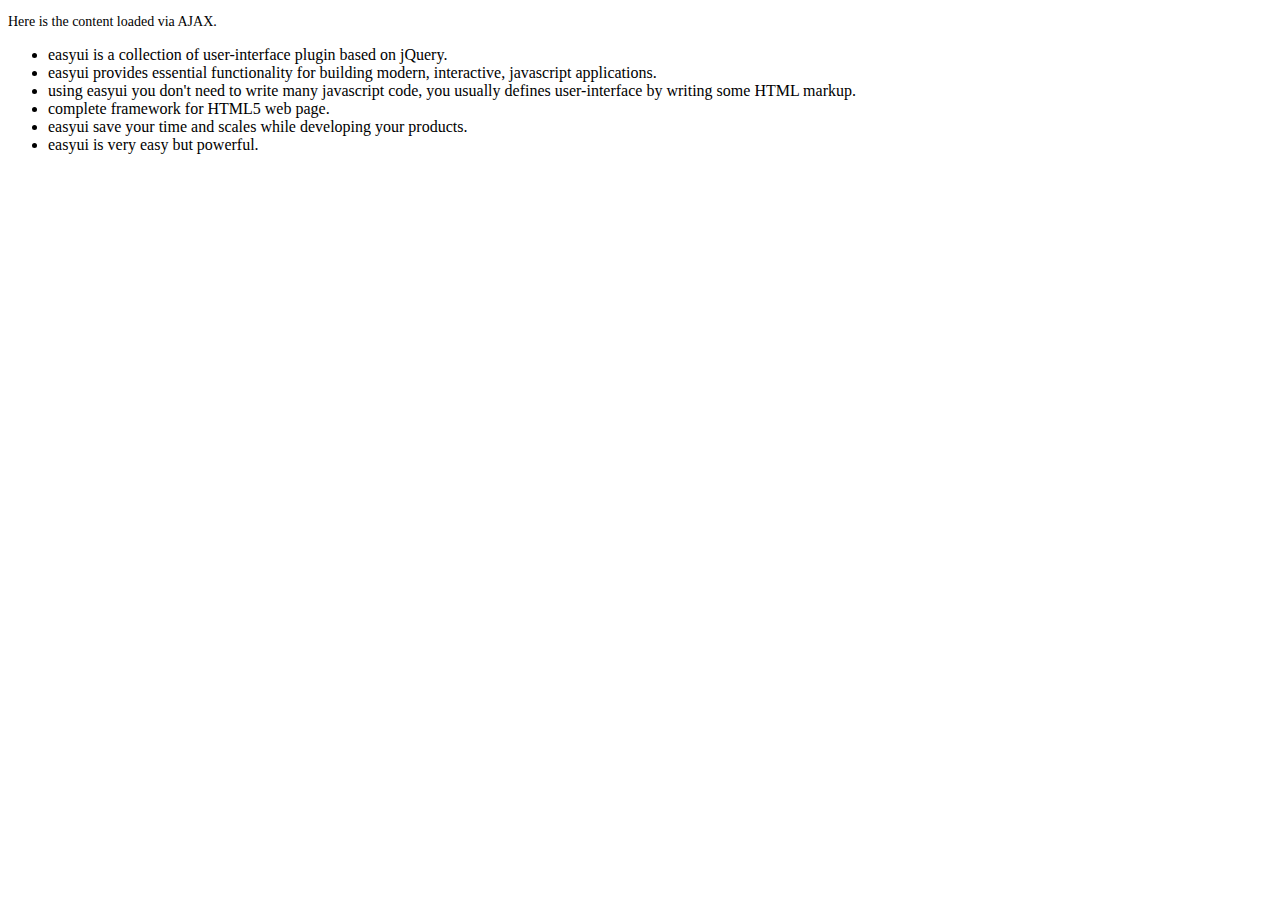
<file: src/main/webapp/static/easyui/demo-mobile/accordion/_content.html>
<!DOCTYPE html>
<html>
<head>
	<meta charset="UTF-8">
	<title>AJAX Content</title>
</head>
<body>
	<p style="font-size:14px">Here is the content loaded via AJAX.</p>
	<ul>
		<li>easyui is a collection of user-interface plugin based on jQuery.</li>
		<li>easyui provides essential functionality for building modern, interactive, javascript applications.</li>
		<li>using easyui you don't need to write many javascript code, you usually defines user-interface by writing some HTML markup.</li>
		<li>complete framework for HTML5 web page.</li>
		<li>easyui save your time and scales while developing your products.</li>
		<li>easyui is very easy but powerful.</li>
	</ul>
</body>
</html>
</file>
